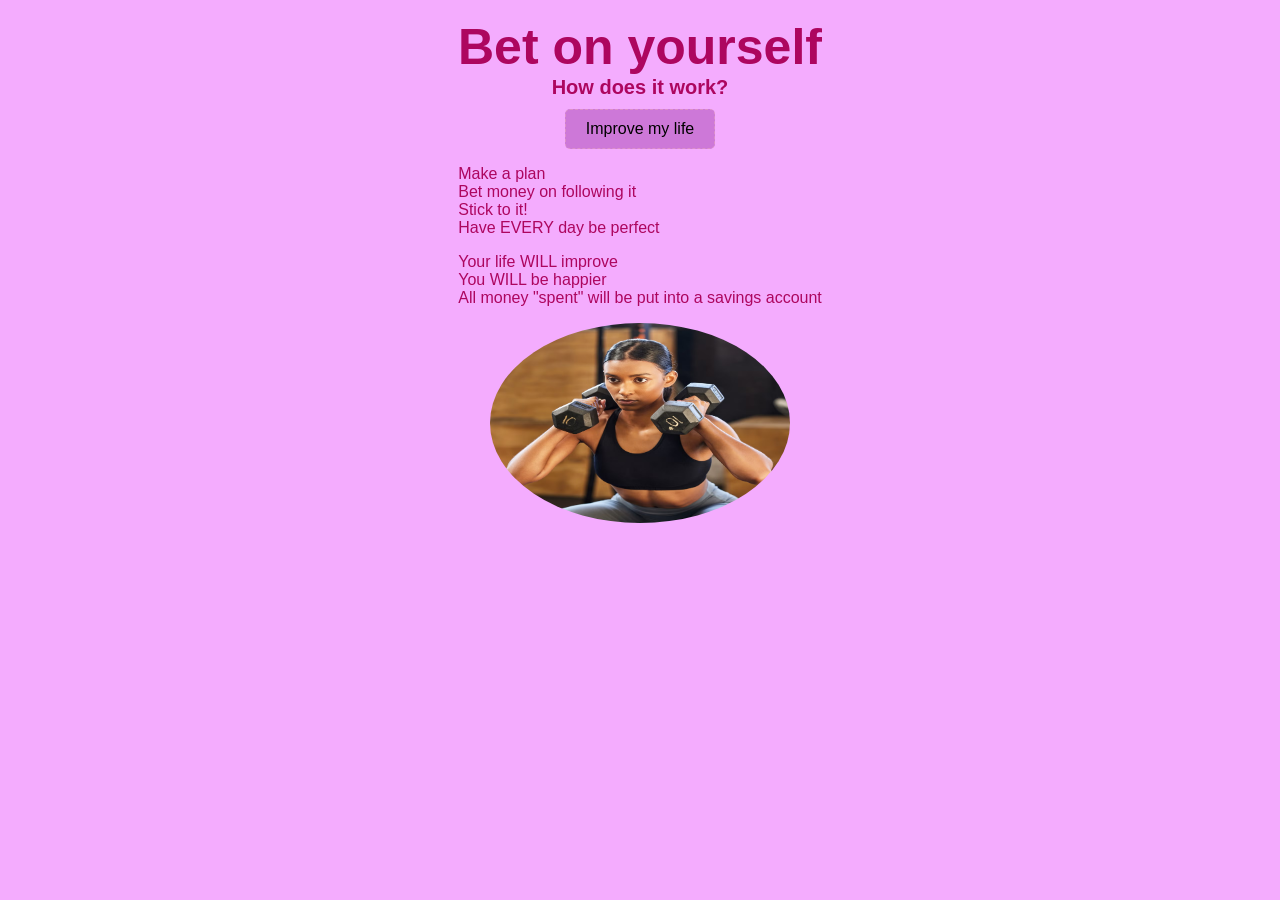
<file: index.html>
<!doctype html>
<html lang="en">
    <head>
        <meta charset="UTF-8" />
        <meta name="viewport" content="width=device-width, initial-scale=1.0" />
        <title>title</title>
        <link rel="stylesheet" href="./styles.css" />
        <style>
        body {
        background-color: rgb(244, 172, 254);
        }
        </style>
    </head>
    <body>
        <header></header> 
        <main>
            <h1 style="color:rgb(173, 6, 95);">Bet on yourself </h1>
            <h2 style="color:rgb(173, 6, 95);"> How does it work? </h2>
            <button onclick="clickhello()" style="color:black;">
            <a href="second.html" class="clean-link">Improve my life </a>
            </button>
            <div>
                <ul style="color:rgb(173, 6, 95);">
                    <li>Make a plan </li>
                    <li>Bet money on following it </li> 
                    <li>Stick to it! </li> 
                    <li>Have EVERY day be perfect</li>
                </ul>
                <ul  style="color:rgb(173, 6, 95);">
                    <li>Your life WILL improve</li>
                    <li>You WILL be happier </li>
                    <li>All money "spent" will be put into a savings account </li>
                </ul>
            </div>
            <img src="./imgs/image.png" alt="image2" />
        </main>
        <footer></footer>
    </body>
    <script src="./script.js"></script>
</html>
</file>
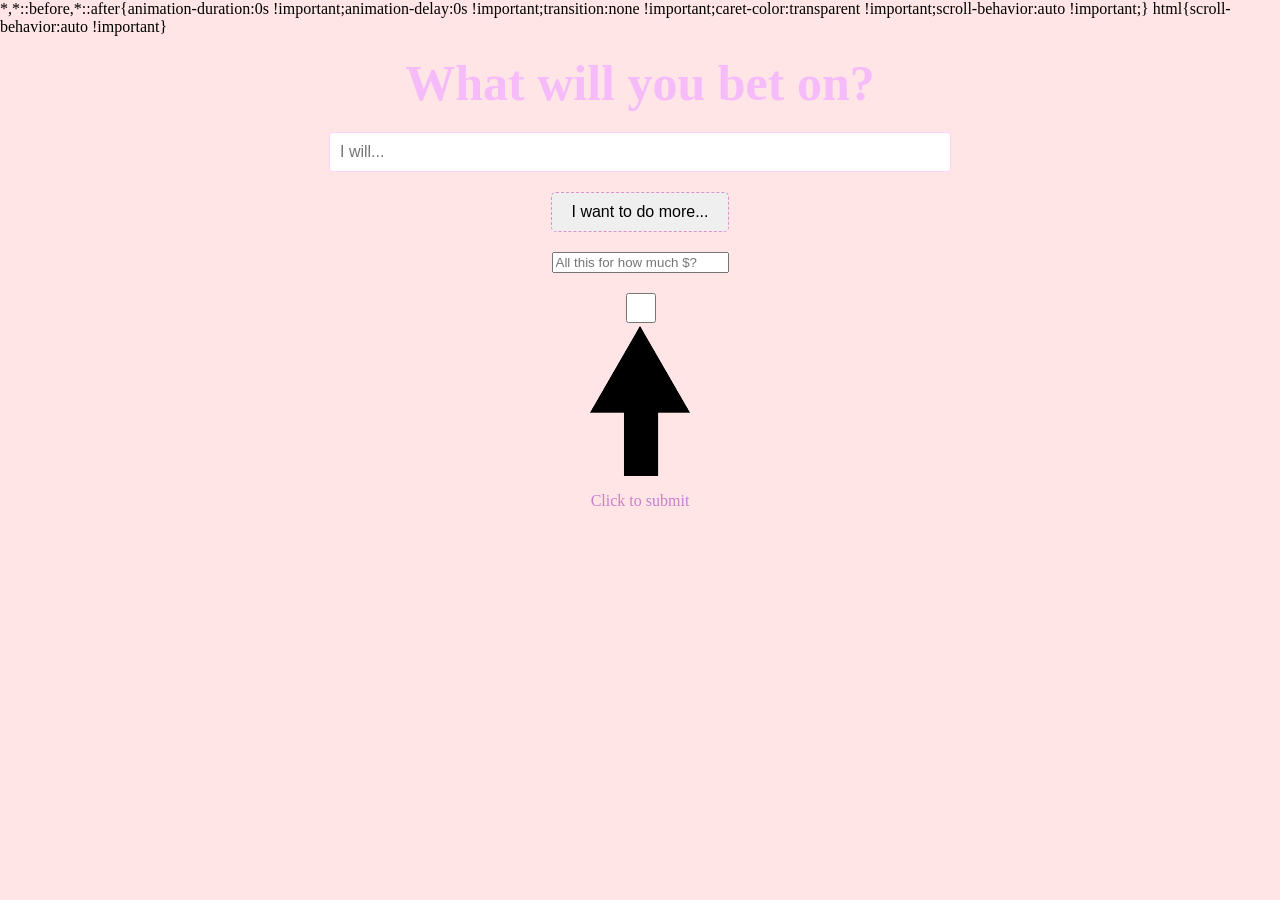
<file: second.html>
<!doctype html>
<html lang="en">
    <head>
        <meta charset="UTF-8" />
        <meta name="viewport" content="width=device-width, initial-scale=1.0" />
        <title></title>
    </head>
        <title></title>
        <link rel="stylesheet" href="./Second.css" />
    </head>
    <body>
        <header></header>
        <h1 style="color:rgb(246, 188, 250);">What will you bet on? </h1>
    <script src="./script.js"></script>
    </body>
</html>  
<!DOCTYPE html>
<html lang="en">
<head>
  <meta charset="UTF-8">
</head>
<body>
  <div id="input-container">
    <input type="text" placeholder="I will...">
  </div>
  <button onclick="addInput()">I want to do more...</button>
  <div style="display: none;">
    <script>
        function addInput() {
        const container = document.getElementById('input-container');
        const newInput = document.createElement('input');
        newInput.type = 'text';
        newInput.placeholder = 'I will also...';
        container.appendChild(newInput);
        }
    </script>
  </div>
</body> 
    <body>
        <tr>
            <input id="usersTask" placeholder="All this for how much $?" />
        </tr>
        <input type="checkbox" id="myCheckbox" onchange="if(this.checked) window.location.href='third.html';">
        <img src="./imgs/black-up-arrow-png-6 (1).png" alt="image" width = "600"/>
        <p style="color:rgb(200, 127, 205);">
            Click to submit
        </p>
    </body>
</body>
</file>
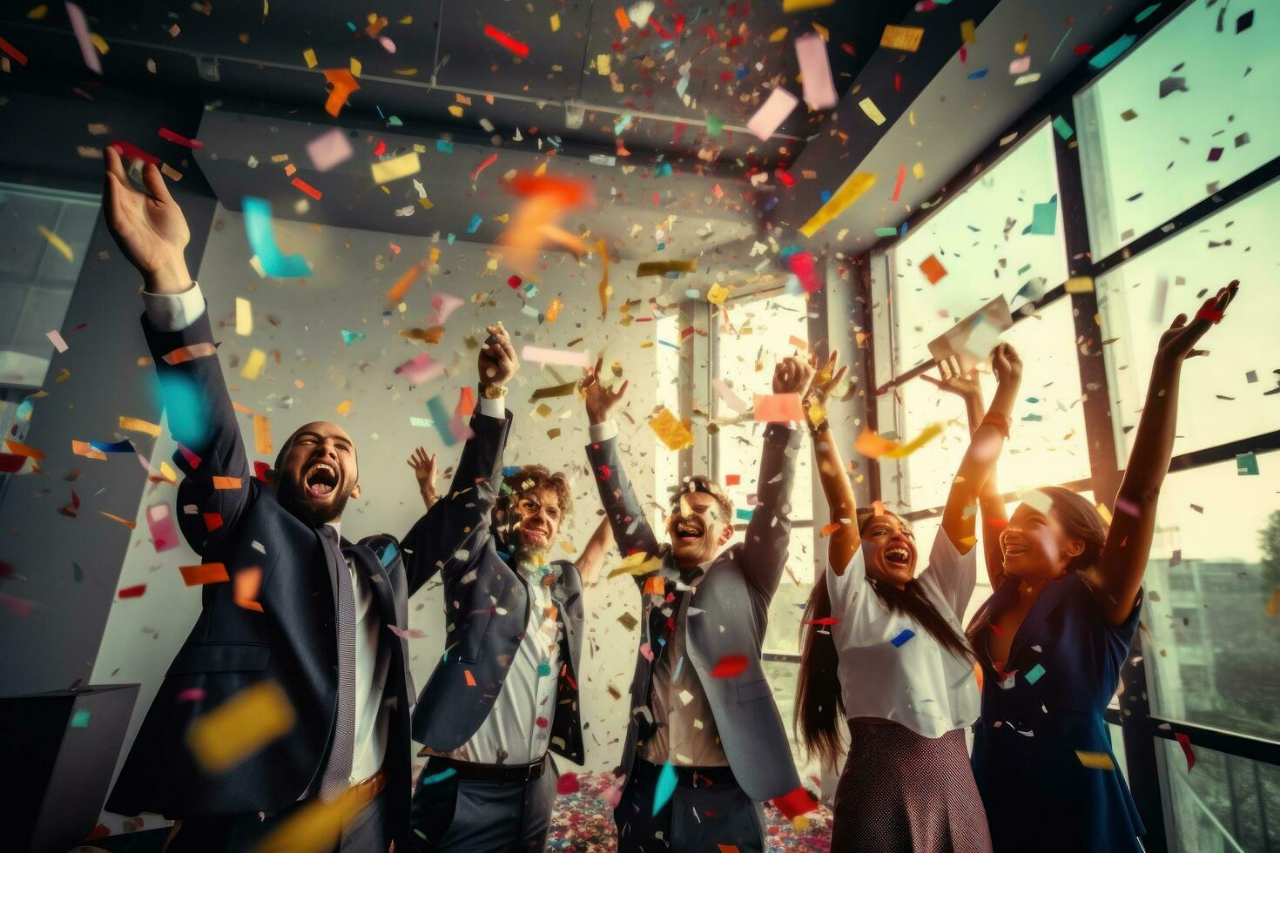
<file: third.html>
<!DOCTYPE html>
<html>
<head>
<style>
body {
background-image: url('./imgs/business-people-with-confetti-in-the-air-celebrating-success-at-work-free-photo.jpg');
background-repeat: no-repeat;
background-size: cover;
}
</style>
</head>
</html>
</file>
<file: styles.css>
* {
    font-family: 'Arial', sans-serif;
    align-items: center;
    justify-items: center;
}
    main {
        display: flex;
        flex-direction: column;
        align-items: center;
        justify-items: center;
    }

    body {
        background-color: rgb(244, 172, 254);
        color: rgb(249, 212, 232);
    }

    h1 {
        font-size: 50px;
        margin-bottom: 0;
        margin-top: 10px;
    }  
    h2 {
        font-size: 20px;
        margin-bottom: 10px;
        margin-top: 0px;
    } 
    img {
        width: 300px;
        border-radius: 50%;
        height: 200px;
    }
    button {
        background-color: rgb(205, 120, 216);
        border: 1px dashed rgb(220, 145, 200);
        padding: 10px 20px;
        font-size: 16px;
        cursor: pointer;
        border-radius: 5px;
    } 
    .moved-image {
        transform: translate(500px, 500px);
    }
    ul {
        list-style-type: none;
        padding: 0;
        align-items: center;
        justify-items: center;
    }

a.clean-link {
    all:unset;
    cursor:pointer;
}
</file>
<file: Second.css>
*  {
        display: flex;
        flex-direction: column;
        align-items: center;
        justify-items: center;
 }

    h1 {
    font-size: 50px;
    margin-bottom: 0;
    margin-top: 10px} 

    input[type="text"] {
        padding: 10px;
        font-size: 16px;
        border: 1px solid #fbd3ff;
        border-radius: 4px;
        width: 600px;
        margin-top: 20px;
        margin-bottom: 20px;
    }
        body {
        background-color: rgb(255, 229, 229);
        }
    input[type="checkbox"] {
        margin-top: 20px;
        width: 30px;
        height: 30px; 
    }
    button {
        border: 1px dashed rgb(220, 145, 200);
        padding: 10px 20px;
        font-size: 16px;
        cursor: pointer;
        border-radius: 5px;
        margin-bottom: 20px;
    }
    img {
        width: 100px;
        border-radius: 0;
        height: 150px;
    }
</file>
